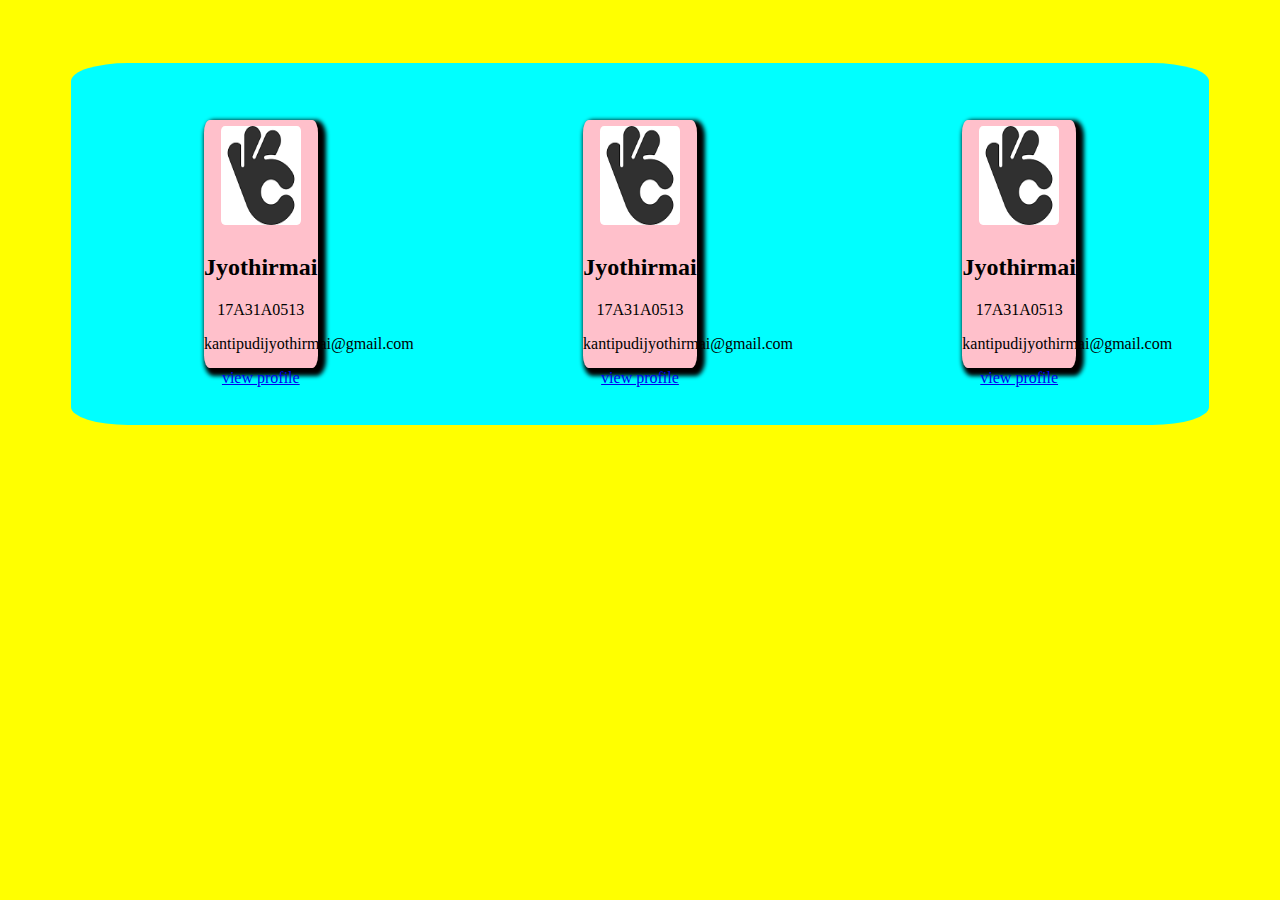
<file: index.html>
<!DOCTYPE html>
<html>
<head>
	<title>Cardview</title> 
  <link rel="stylesheet" type="text/css" href="style.css"> 
  <meta name="viewport" content="width=device-width,initial-scale=1.0">
</head>
<body style="background: yellow">
<body>
  <div class="maindiv">
  <div class="subdiv">
          <img src="icon img.jpg" alt="picture">
      <h2>Jyothirmai</h2>
      <p>17A31A0513</p>
      <p>kantipudijyothirmai@gmail.com</p>
      <a href="static.html">view profile</a>
    </div>
   <div class="subdiv">
      <img src="icon img.jpg" alt="picture">
      <h2>Jyothirmai</h2>
      <p>17A31A0513</p>
      <p>kantipudijyothirmai@gmail.com</p>
      <a href="static.html">view profile</a>

    </div>
    <div class="subdiv">
            <img src="icon img.jpg" alt="picture">
      <h2>Jyothirmai</h2>
      <p>17A31A0513</p>
      <p>kantipudijyothirmai@gmail.com</p>
      <a href="static.html">view profile</a>
    </div>
</div>	
</body>
</html>
</file>
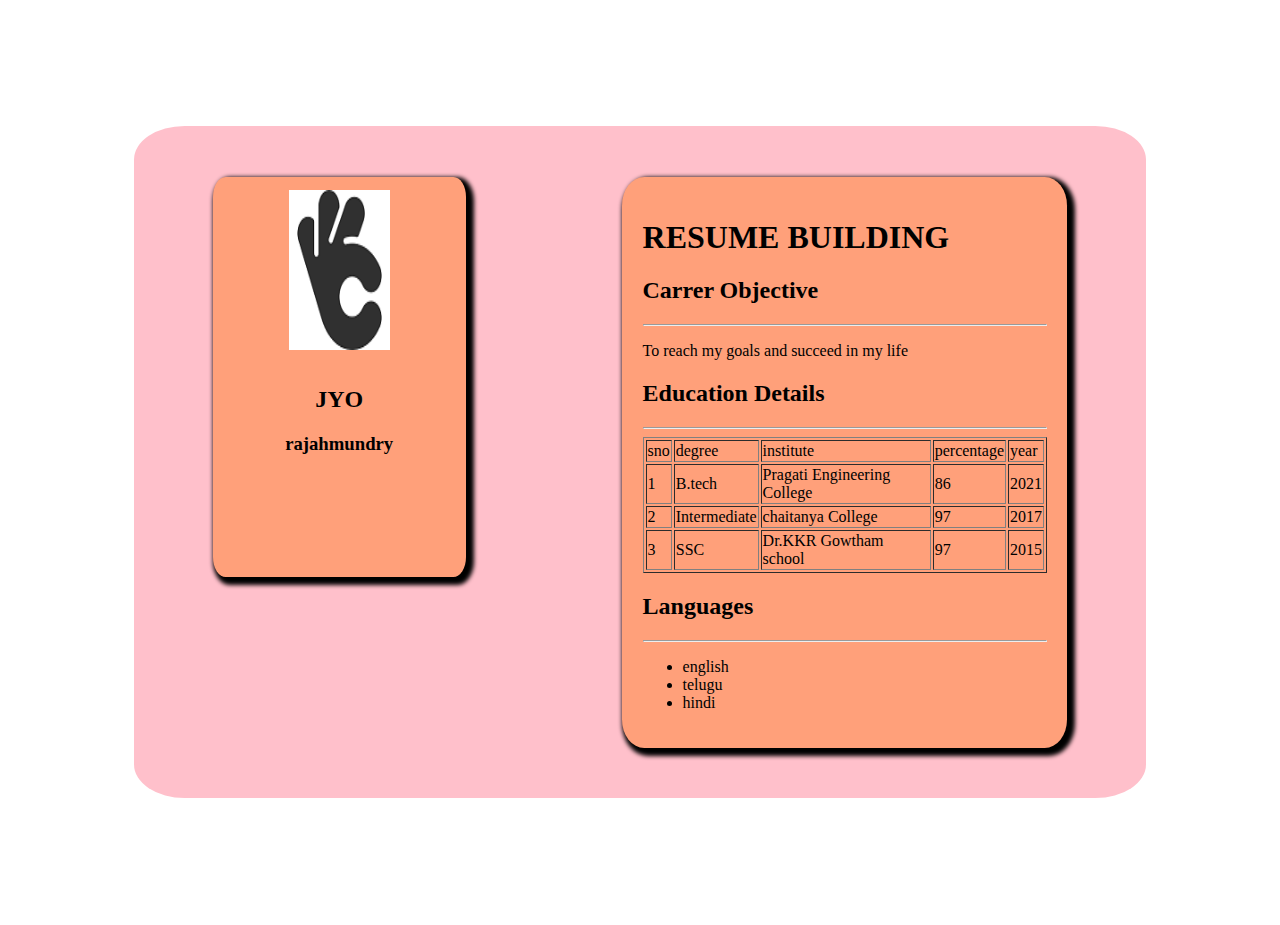
<file: dynamic.html>
<!DOCTYPE html>
<html>
<head>
	<title>::dynamic resume::</title>
	<link rel="stylesheet" type="text/css" href="dynamic.css">
	<meta name="viewport" content="width=device-width,initial-scale=1.0">
</head>
<body>
	<div class="main">
		<div class="left">
	</div>
		<div class="right">
	</div>
</div>
</body>
<script type="text/javascript" src="dynamic.js"></script>
</html>
</file>
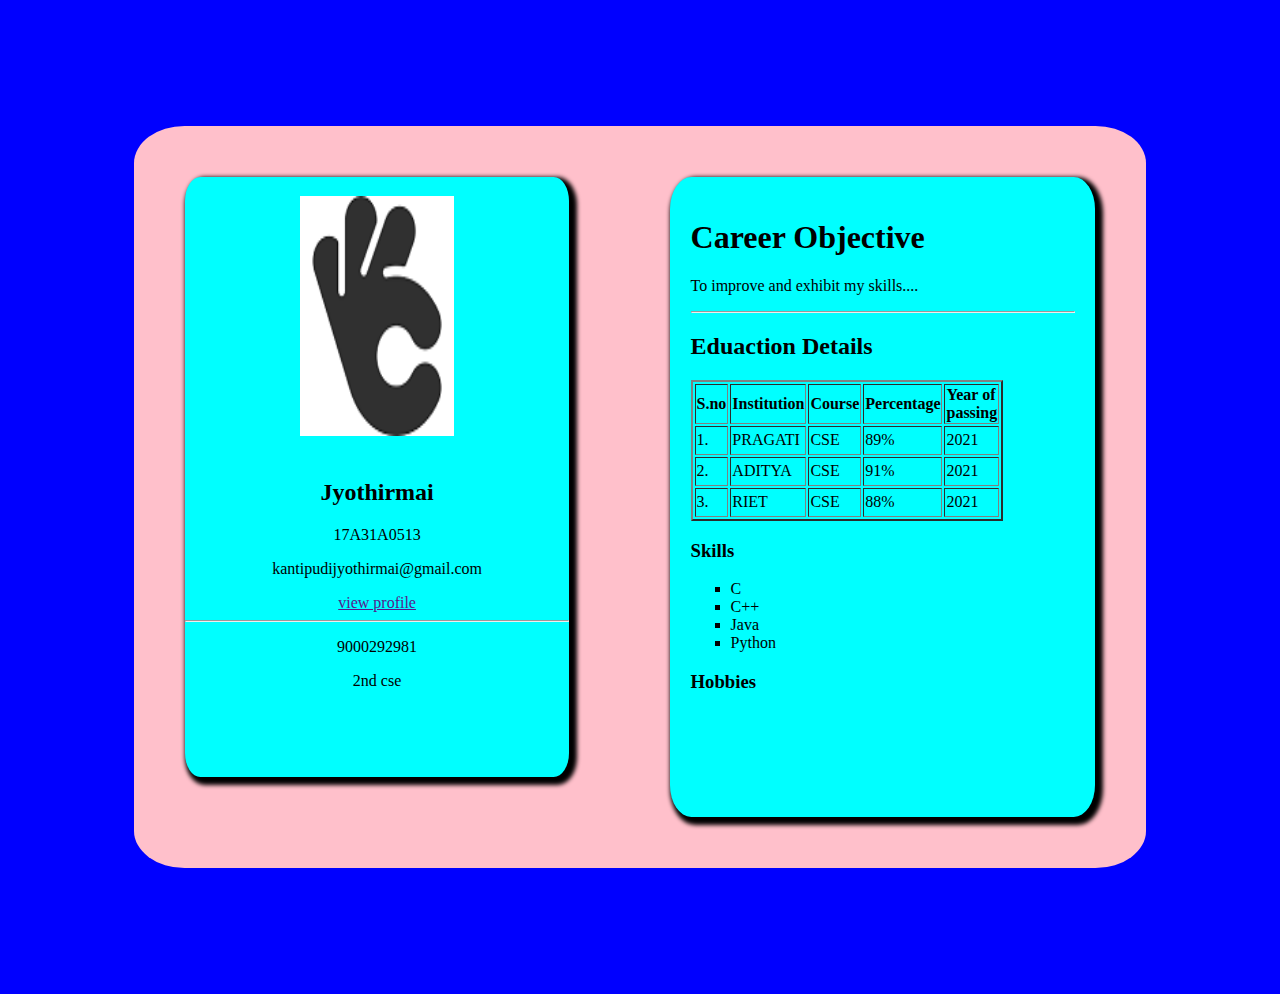
<file: static.html>
<!DOCTYPE html>
<html>
<head>
	<title>cardview</title>
	 <link rel="stylesheet" type="text/css" href="static.css">
<meta name="viewport" content="width=device-width,initial-scale=1.0">
</head>
<body style="background:blue">
<body>
<div class="maindiv">
	<div class="subdiv">
	
	<img src="icon img.jpg" alt="icon img">
      <h2>Jyothirmai</h2>
      <p>17A31A0513</p>
      <p>kantipudijyothirmai@gmail.com</p>
      <a href="">view profile</a>
    <hr>
    <p>9000292981</p>
    <p>2nd cse</p>
</div>
    	<div class="leftdiv">
    	<h1>Career Objective</h1>
    	<p>To improve and exhibit my skills....</p>
    	<hr>
    	<h2>Eduaction Details</h2>
    	<table border="2" width="50">
    		<tr>
    			<th>S.no</th>
    			<th>Institution</th>
    			<th>Course</th>
    			<th>Percentage</th>
    			<th>Year of passing</th>
    		</tr>
    		<tr>
    			<td height="25">1.</td>
    		    <td height="25">PRAGATI</td>
    		    <td height="25">CSE</td>
    		    	<td height="25">89%</td>
    		    	<td height="25">2021</td>
    		    </tr>
    		    <tr>
    			<td height="25">2.</td>
    			<td height="25">ADITYA</td>
    		    <td height="25">CSE</td>
    		    	<td height="25">91%</td>
    		    	<td height="25">2021</td>
    		    </tr>
    		    	    <tr>
    			<td height="25">3.</td>
    			<td height="25">RIET</td>
    		    <td height="25">CSE</td>
    		    	<td height="25">88%</td>
    		    	<td height="25">2021</td>
    		    </tr>
    		</table>
    		<h3>Skills</h3>
    		<ul type="square">
    		<li>C</li>
    		<li>C++</li>
    		<li>Java</li>
    		<li>Python</li>
</ul>
<h3>Hobbies</h3>
<ul type="square">
    </div>
</div>
</body>
</html>
</file>
<file: style.css>
body{
	background:red;

}
.maindiv{
	background-color:cyan;
	display:flex;
	justify-content: space-around;
	margin:5%;
	border-radius:5%; 
}
.subdiv{
	background: pink;
	margin:5%; 
	width:10%;
	border-radius:5%;
	text-align:center;
	box-shadow:4px 4px 4px 4px;
}
	img{
	height:40%;
	width:70%;
	margin:5%;
	border-radius: 5%;
	}
 @media screen and (min-width: 320px) and (max-width: 480px){
.maindiv{
	background-color:cyan;
	display:inline-block;
	justify-content: space-around;
	margin:2%;
	border-radius:4%;
	width:96%; 
}
.subdiv{
	background:lightsalmon;
	margin:2%; 
	width:90%;
	border-radius:4%;
	text-align:center;
	box-shadow:1px 1px 1px 1px;
	padding:2%;
}
	img{
	height:40%;
	width:70%;
	margin:5%;
	border-radius: 15%;
	}
}
 @media screen and (min-width: 481px) and (max-width: 680px){
.maindiv{
	background-color:cyan;
	display:flex;
	flex-wrap: wrap;
	justify-content: space-around;
	margin:2%;
	border-radius:4%;
	width:96%; 
}
.subdiv{
	background:lightsalmon;
	margin:2%; 
	width:40%;
	border-radius:4%;
	text-align:center;
	box-shadow:4px 4px 4px 4px;
	padding:2%;
}
	img{
	height:40%;
	width:70%;
	margin:5%;
	border-radius: 15%;
	}
}
</file>
<file: dynamic.css>
.main
{
	background: pink;
	display: flex;
	justify-content: space-around;
	margin: 10%;
	border-radius:5%;
	
}

.left
{
	background: lightsalmon;
	border-radius: 5%;
	margin: 5%;
	width: 25%;
	height:400px;
	text-align: center;
	box-shadow: 4px 4px 4px 4px;
}
.right
{
	background: lightsalmon;
	border-radius: 5%;
	margin: 5%;
	width: 40%;
	height:50%;
	padding: 2%;
	box-shadow: 4px 4px 4px 4px;
}
img
{
	height: 40%;
	width: 40%;
	margin: 5%;
}

/*mobile view*/
@media screen and (min-width: 320px) and (max-width: 480px){
	.main
{
	background: pink;
	display: inline-block;
	justify-content: space-around;
	margin: 5%;
	border-radius: 5%;
	width: 300px;
}

.left
{
	background: lightsalmon;
	border-radius: 5%;
	margin: 5%;
	width: 80%;
	text-align: center;
	height: 350px;
	box-shadow: 4px 4px 4px 4px;
}
.right
{
	background: lightsalmon;
	border-radius: 5%;
	margin: 5%;
	width: 80%;
	padding: 2%;
	box-shadow: 4px 4px 4px 4px;
}
img
{
	height: 40%;
	width: 40%;
	margin: 5%;
}
}
/*tablet view*/

@media screen and (min-width: 481px) and (max-width: 720px){
	.main
{
	background: pink;
	display: inline-block;
	justify-content: space-around;
	margin: 5%;
	border-radius: 5%;
	width: 500px;
}

.left
{
	background: lightsalmon;
	border-radius: 5%;
	margin: 5%;
	width: 80%;
	text-align: center;
	height: 350px;
	box-shadow: 4px 4px 4px 4px;
}
.right
{
	background: lightsalmon;
	border-radius: 5%;
	margin: 5%;
	width: 80%;
	padding: 2%;
	box-shadow: 4px 4px 4px 4px;
}
img
{
	height: 40%;
	width: 40%;
	margin: 5%;
}

}
</file>
<file: static.css>
body{
	background: aqua;
}
.maindiv{
	background-color:pink;
	display: flex;
	justify-content: space-around;
	margin:10%;
	border-radius: 5%; 
}
.subdiv{
	background: cyan;
	margin:5%; 
	width:50%;
	height:600px;
	border-radius:4%;
	text-align:center;
	box-shadow:4px 4px 4px 4px;
}
.leftdiv{
	background:cyan;
    margin:5%; 
	width:50%;
	height:600px;
	border-radius:5%;
	text-align:left;
	box-shadow:4px 4px 4px 4px;
	padding: 2%;
}
img
{
	height: 40%;
	width: 40%;
	margin: 5%;
}
/*this is in mobile view*/
@media screen and (min-width: 320px) and (max-width: 480px){
.maindiv{
	background-color:pink;
	display:inline-block; 
	justify-content: space-around;
	margin:4%;
	width:350px;
	border-radius:5%;
	padding:5%
}
.subdiv{
	background: cyan;
	margin:4%; 
	width:90%;
	height:30%;
	border-radius:5%;
	text-align:center;
	box-shadow:4px 4px 4px 4px;
	padding:2%;
	word-wrap: break-word;
}
.leftdiv{
    margin:4%;
	width:90%;
	height:500px;
	border-radius:5%;
	text-align:left;
	box-shadow:4px 4px 4px 4px;
	padding:2%;
	word-wrap: break-word;
}
table
{
	overflow-x: auto;
}
img
{
	height: 40%;
	width: 90%;
	margin: 5%;
}
}
/*this is in tabview*/
@media screen and (min-width: 481px) and (max-width: 680px){
.maindiv{
	background-color:pink;
	display:inline-block; 
	justify-content: space-around;
	margin:8%;
	width:400px;
	border-radius: 2%;
	}
.subdiv{
	background: cyan;
	margin:2%; 
	width:80%;
	height:50%;
	border-radius:5%;
	text-align:center;
	box-shadow:4px 4px 4px 4px;
}
.leftdiv{
	background:cyan;
    margin:2%; 
	width:80%;
	height:50%;
	border-radius:5%;
	text-align:left;
	box-shadow:4px 4px 4px 4px;
	padding: 2%;
}
	table
{
	overflow-x: auto;
}
img
{
	height: 40%;
	width: 50%;
	margin: 5%;
}
}
</file>
